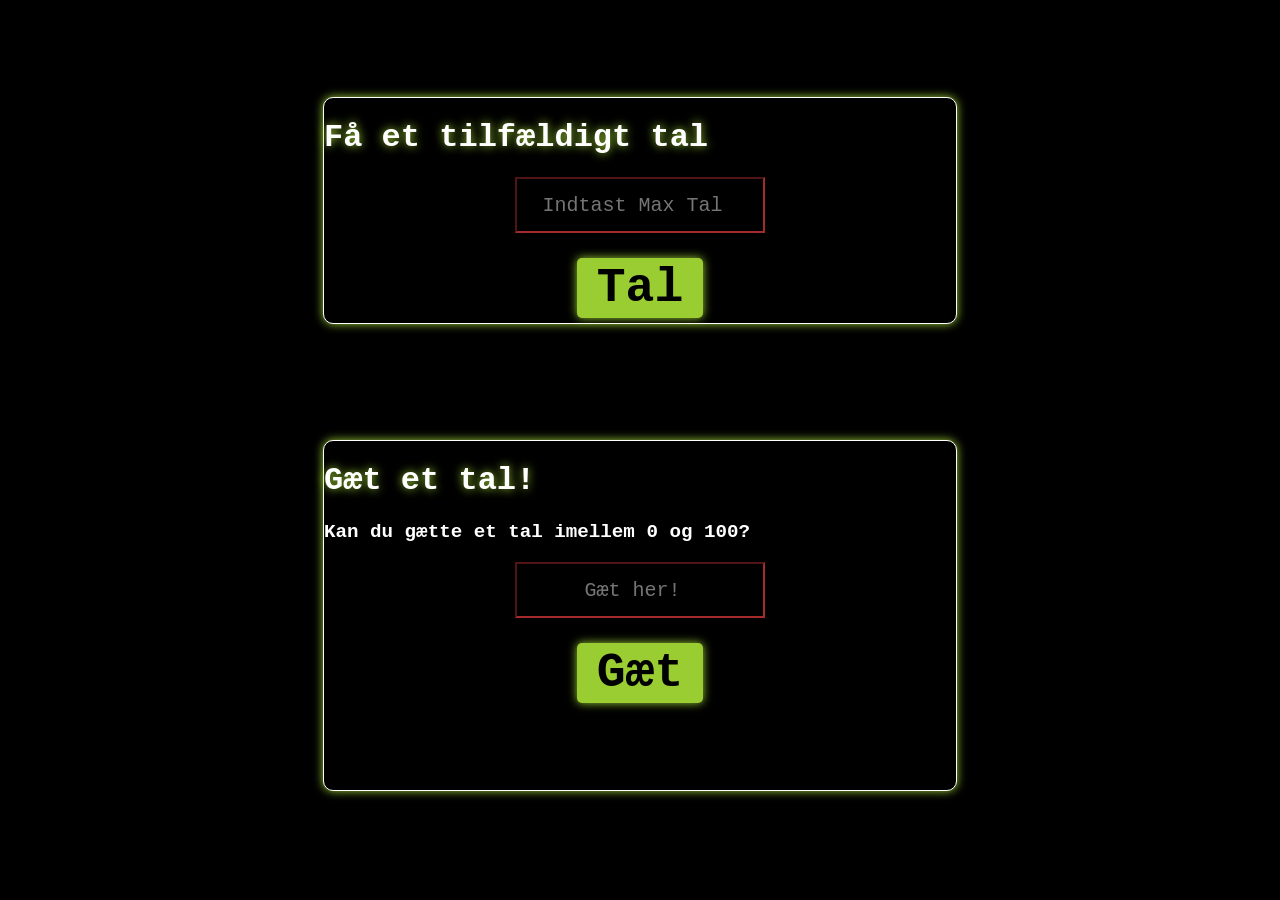
<file: jsinclass/index.html>
<!doctype html>
<html lang="da">
  <head>
    <meta charset="UTF-8" />
    <meta name="viewport" content="width=device-width, initial-scale=1.0" />
    <title>Random Tal</title>
    <link rel="stylesheet" href="style.css" />

    <link rel="preconnect" href="https://fonts.googleapis.com" />
    <link rel="preconnect" href="https://fonts.gstatic.com" crossorigin />
    <link
      href="https://fonts.googleapis.com/css2?family=Pixelify+Sans:wght@400..700&display=swap"
      rel="stylesheet"
    />
  </head>
  <body>
    <div>
      <h1>Få et tilfældigt tal</h1>
      <h1 id="tal"></h1>
      <holder class="inputs">
        <input id="max" type="number" placeholder="Indtast Max Tal" />
        <button id="rBtn">Tal</button>
      </holder>
    </div>
    <div>
      <h1 id="h">Gæt et tal!</h1>
      <p id="p">Kan du gætte et tal imellem 0 og 100?</p>
      <holder class="inputs">
        <input
          type="number"
          name="guess"
          id="guess"
          placeholder="Gæt her!"
          max="100"
        />
        <button id="guessBtn">Gæt</button>
        <h1 id="right"></h1>
      </holder>

      <p id="hint"></p>
    </div>

    <script src="jsinclass.js"></script>
  </body>
</html>
</file>
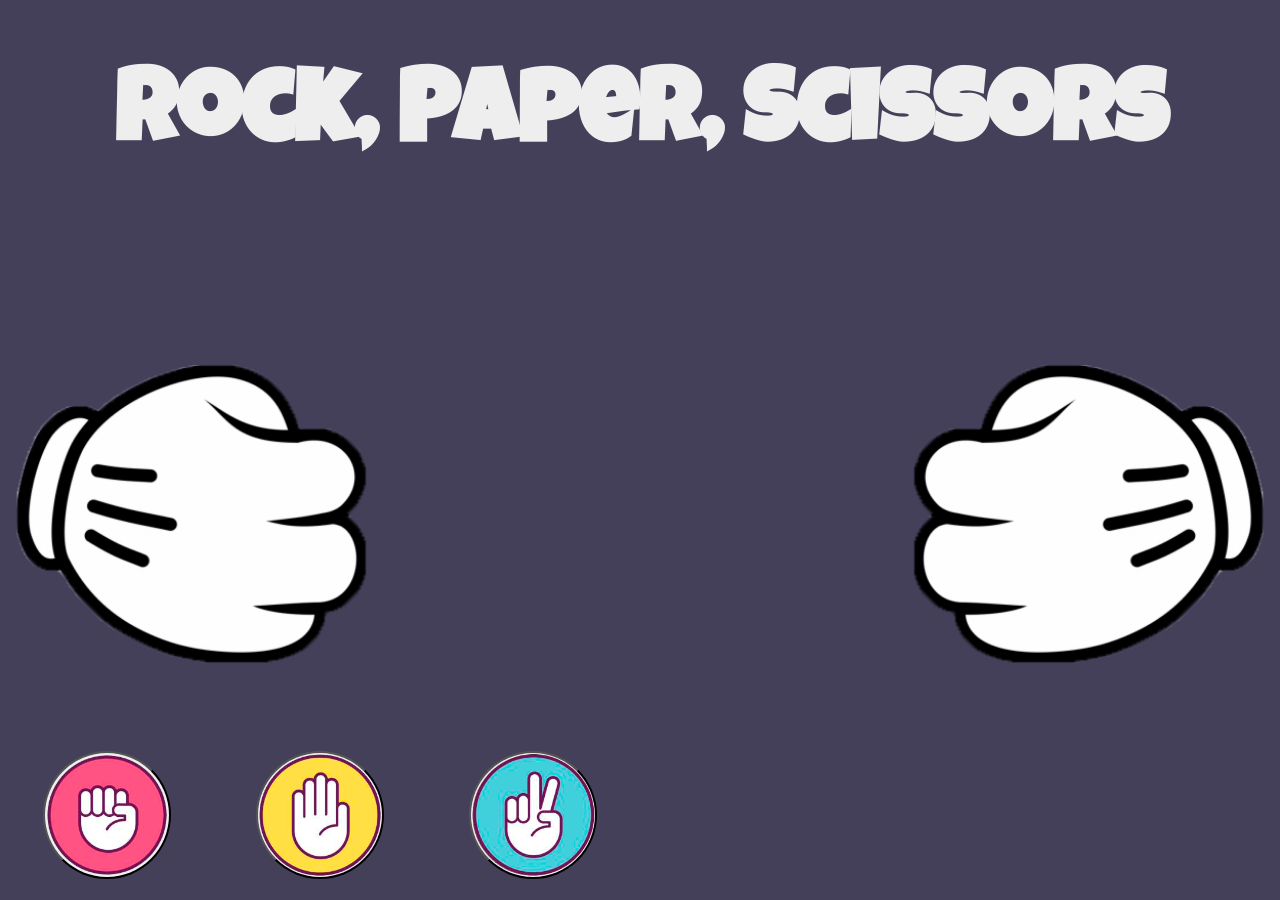
<file: RockPaperScissors/index.html>
<!doctype html>
<html lang="en">
  <head>
    <meta charset="UTF-8" />
    <meta name="viewport" content="width=device-width, initial-scale=1.0" />
    <meta http-equiv="X-UA-Compatible" content="ie=edge" />
    <title>Rock, Paper, Scissors</title>
    <link
      href="https://fonts.googleapis.com/css?family=Luckiest+Guy&display=swap"
      rel="stylesheet"
    />
    <link rel="stylesheet" href="styles.css" />
  </head>
  <body>
    <h1>Rock, Paper, Scissors</h1>

    <div id="gamefield">
      <div id="player1" class="player"></div>
      <div id="player2" class="player"></div>
      <div id="texts">
        <div id="lose" class="hidden"><h1>You lose</h1></div>
        <div id="win" class="hidden"><h1>You win</h1></div>
        <div id="draw" class="hidden"><h1>It's a draw</h1></div>
      </div>
    </div>

    <div id="buttons">
      <button class="rock"></button>
      <button class="paper"></button>
      <button class="scissors"></button>
    </div>
    <script src="js.js"></script>
  </body>
</html>
</file>
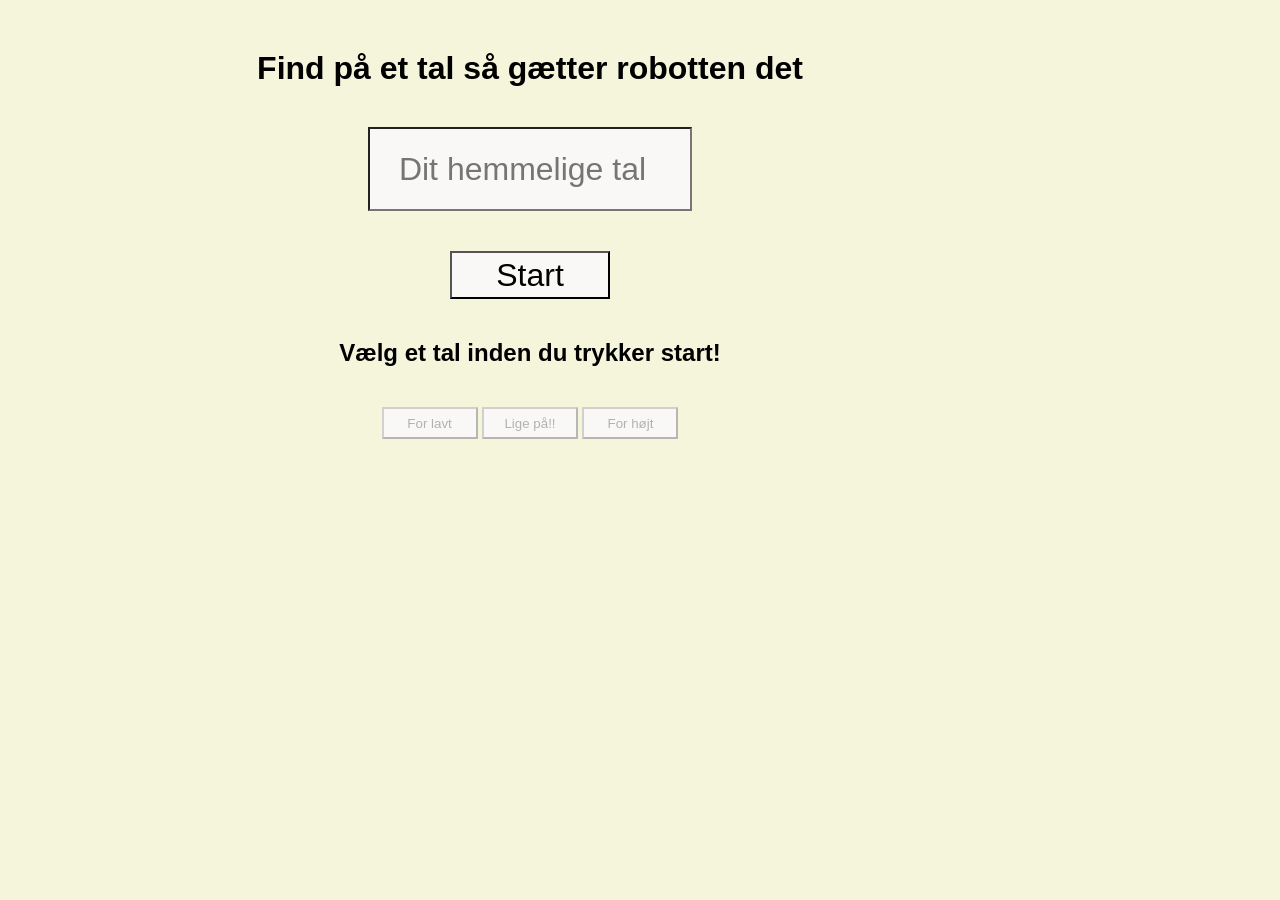
<file: Uge1/robotGuesser/index.html>
<!doctype html>
<html lang="da">
  <head>
    <meta charset="UTF-8" />
    <meta name="viewport" content="width=device-width, initial-scale=1.0" />
    <title>Robot Gætter</title>
    <link rel="stylesheet" href="style.css" />
  </head>
  <body>
    <h1>Find på et tal så gætter robotten det</h1>
    <input
      id="secretNumber"
      type="number"
      min="1"
      max="100"
      placeholder="Dit hemmelige tal"
    />
    <button id="startBtn">Start</button>
    <h2 id="rGuess">Vælg et tal inden du trykker start!</h2>
    <div id="btnHolder">
      <button class="hint" id="lowBtn" disabled>For lavt</button>
      <button class="hint" id="rightBtn" disabled>Lige på!!</button>
      <button class="hint" id="highBtn" disabled>For højt</button>
    </div>
    <button id="reset" class="hidden">Genstart</button>
    <script src="index.js"></script>
  </body>
</html>
</file>
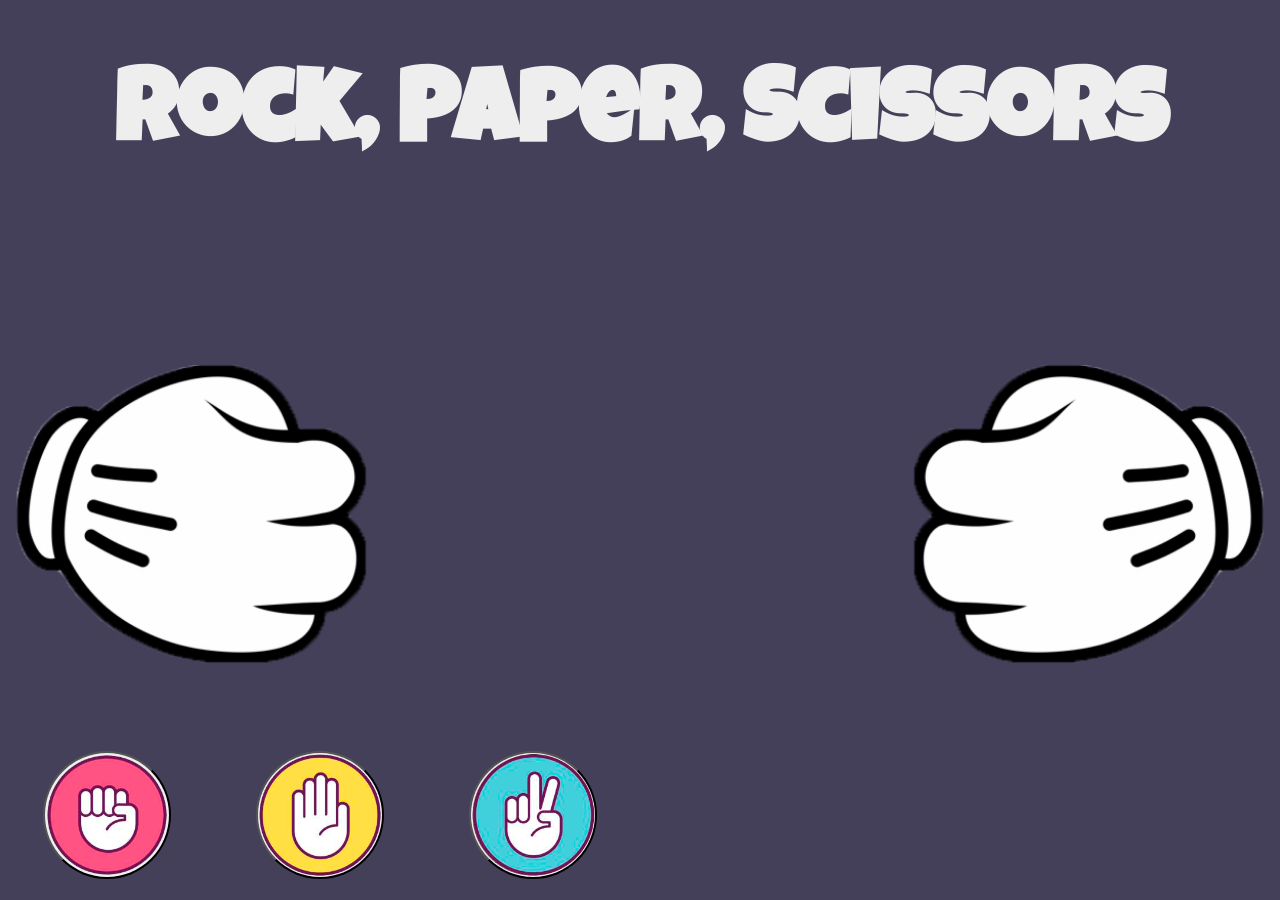
<file: Uge1/RockPaperScissors/index.html>
<!doctype html>
<html lang="en">
  <head>
    <meta charset="UTF-8" />
    <meta name="viewport" content="width=device-width, initial-scale=1.0" />
    <meta http-equiv="X-UA-Compatible" content="ie=edge" />
    <title>Rock, Paper, Scissors</title>
    <link
      href="https://fonts.googleapis.com/css?family=Luckiest+Guy&display=swap"
      rel="stylesheet"
    />
    <link rel="stylesheet" href="styles.css" />
  </head>
  <body>
    <h1>Rock, Paper, Scissors</h1>

    <div id="gamefield">
      <div id="player1" class="player"></div>
      <div id="player2" class="player"></div>
      <div id="texts">
        <div id="lose" class="hidden"><h1>You lose</h1></div>
        <div id="win" class="hidden"><h1>You win</h1></div>
        <div id="draw" class="hidden"><h1>It's a draw</h1></div>
      </div>
    </div>

    <div id="buttons">
      <button class="rock"></button>
      <button class="paper"></button>
      <button class="scissors"></button>
    </div>
    <script src="index.js"></script>
    <!-- <script src="rockPaperScissors.js"s"></script> -->
  </body>
</html>
</file>
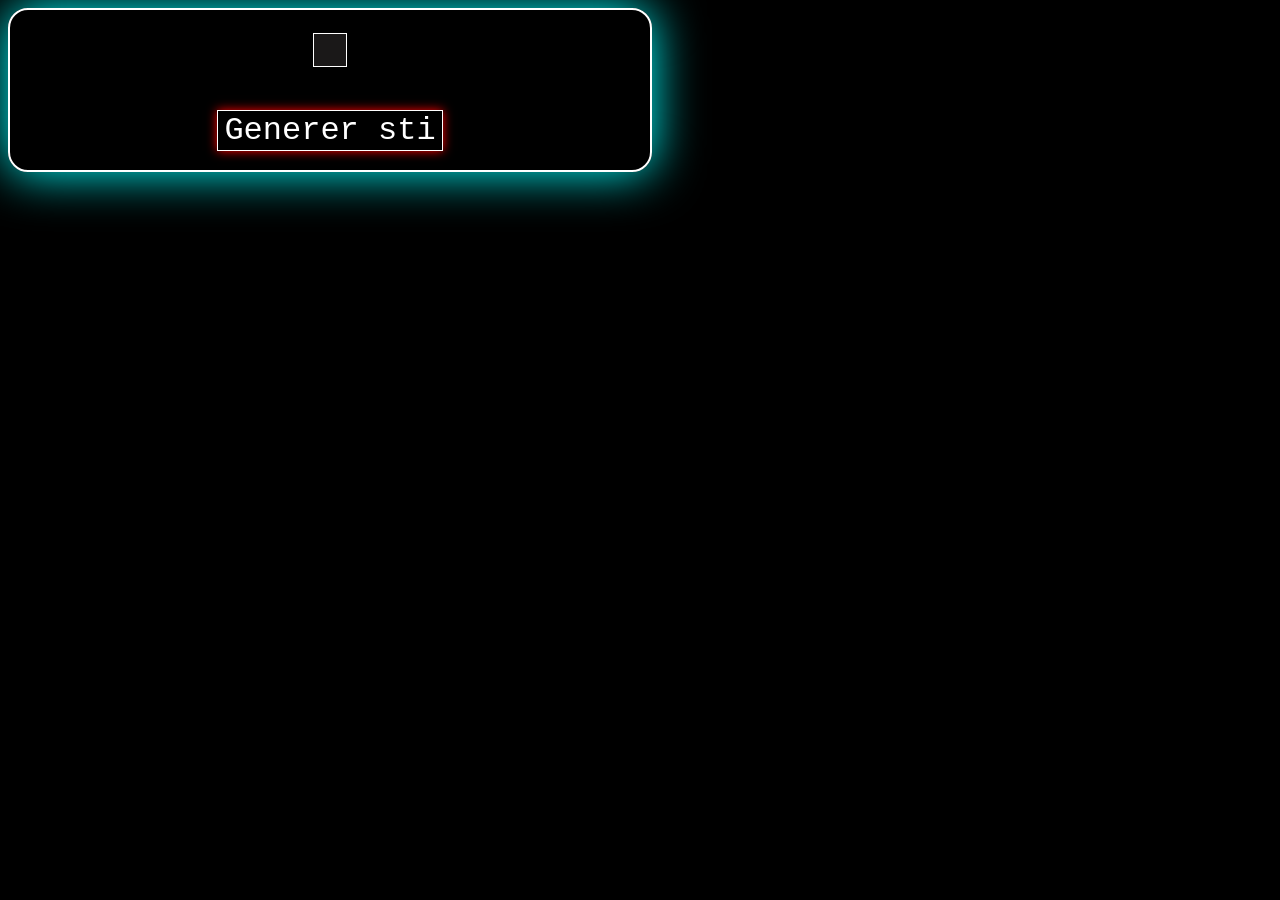
<file: Uge2/breadcrumb/index.html>
<!doctype html>
<html lang="en">
  <head>
    <meta charset="UTF-8" />
    <meta name="viewport" content="width=device-width, initial-scale=1.0" />
    <title>breadcrump in class</title>
    <link rel="stylesheet" href="style.css" />
    <script type="module" src="script.js" defer></script>
  </head>
  <body>
    <div>
      <ul></ul>
      <button>Generer sti</button>
    </div>
  </body>
</html>
</file>
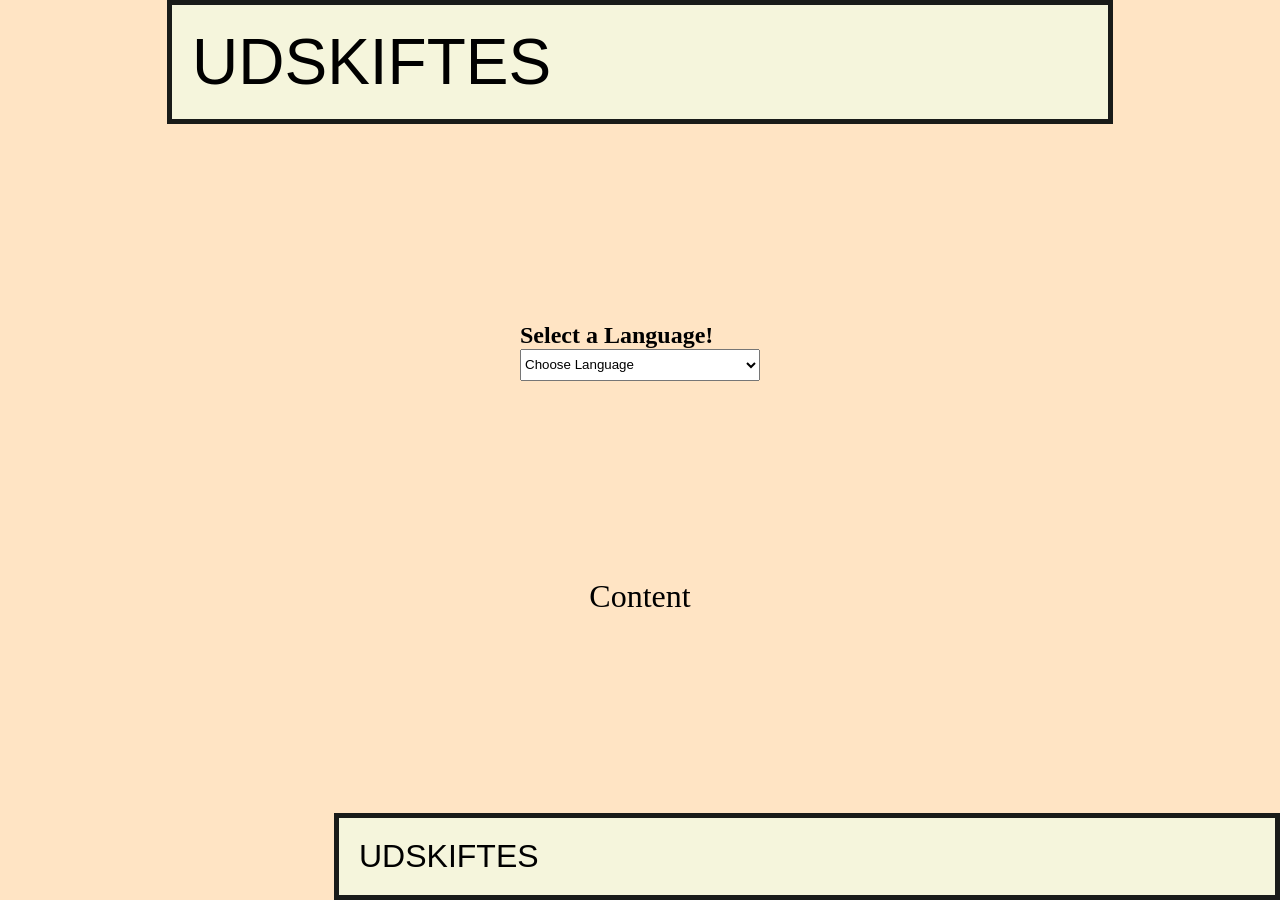
<file: Uge2/language_switcher_starter_files/index.html>
<!doctype html>
<html lang="en">
  <head>
    <meta charset="UTF-8" />
    <meta name="viewport" content="width=device-width, initial-scale=1.0" />
    <title>Language Switcher</title>
    <script type="module" src="js.js"></script>
    <link rel="stylesheet" href="style.css" />
  </head>

  <body>
    <header class="header">UDSKIFTES</header>
    <div>
      <h2>Select a Language!</h2>
      <select name="language" id="languageDropdown">
        <option value="">Choose Language</option>
        <option value="da">Dansk</option>
        <option value="de">Deutch</option>
        <option value="en">English</option>
      </select>
    </div>

    <p>Content</p>
    <div class="footer">UDSKIFTES</div>
  </body>
</html>
</file>
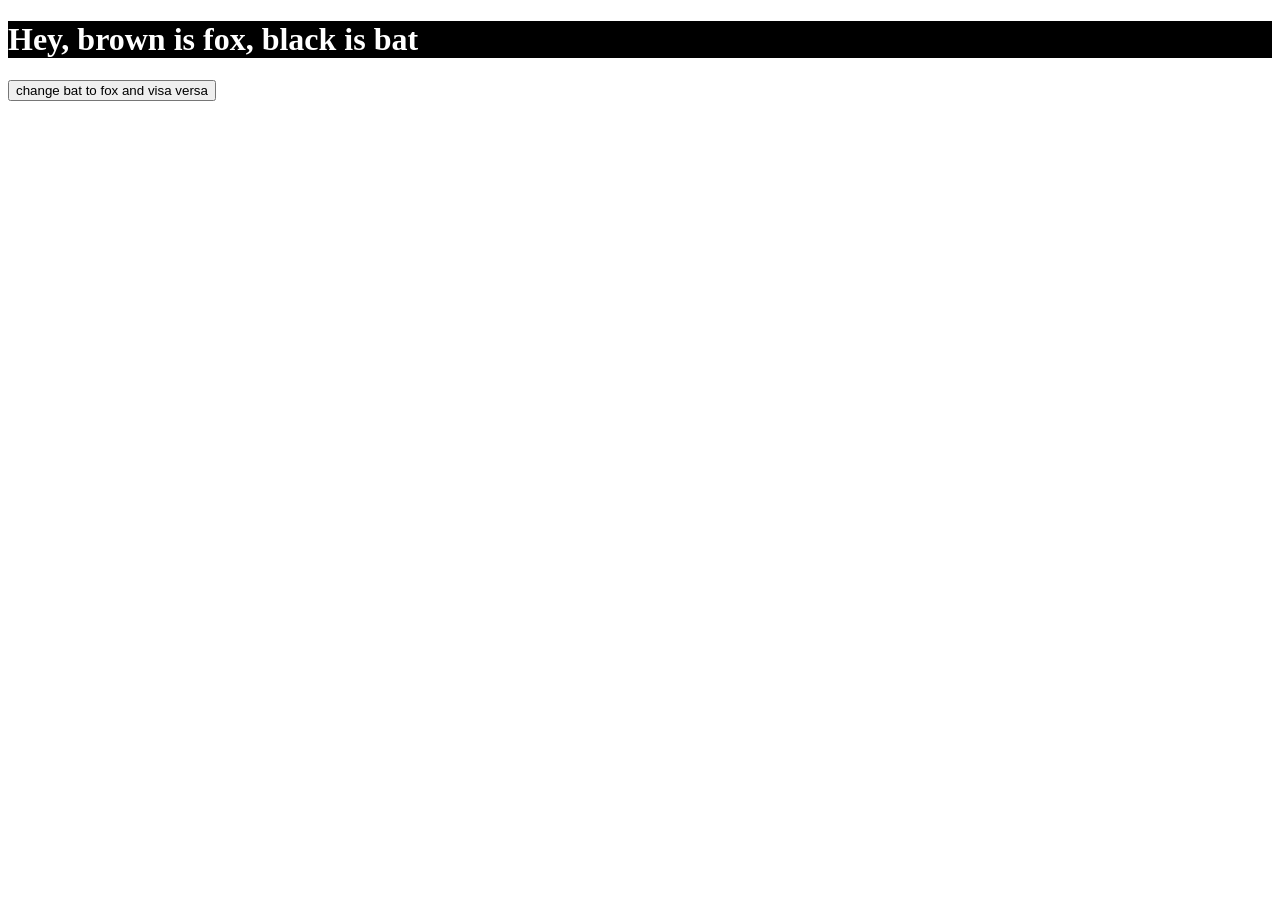
<file: Uge3/DataAtributter/index.html>
<!doctype html>
<html lang="en">
  <head>
    <meta charset="UTF-8" />
    <meta name="viewport" content="width=device-width, initial-scale=1.0" />
    <title>Document</title>
    <link rel="stylesheet" href="style.css" />
    <script type="module" src="js.js" defer></script>
  </head>
  <body>
    <h1 data-filter="bat">Hey, brown is fox, black is bat</h1>
    <button>change bat to fox and visa versa</button>
  </body>
</html>
</file>
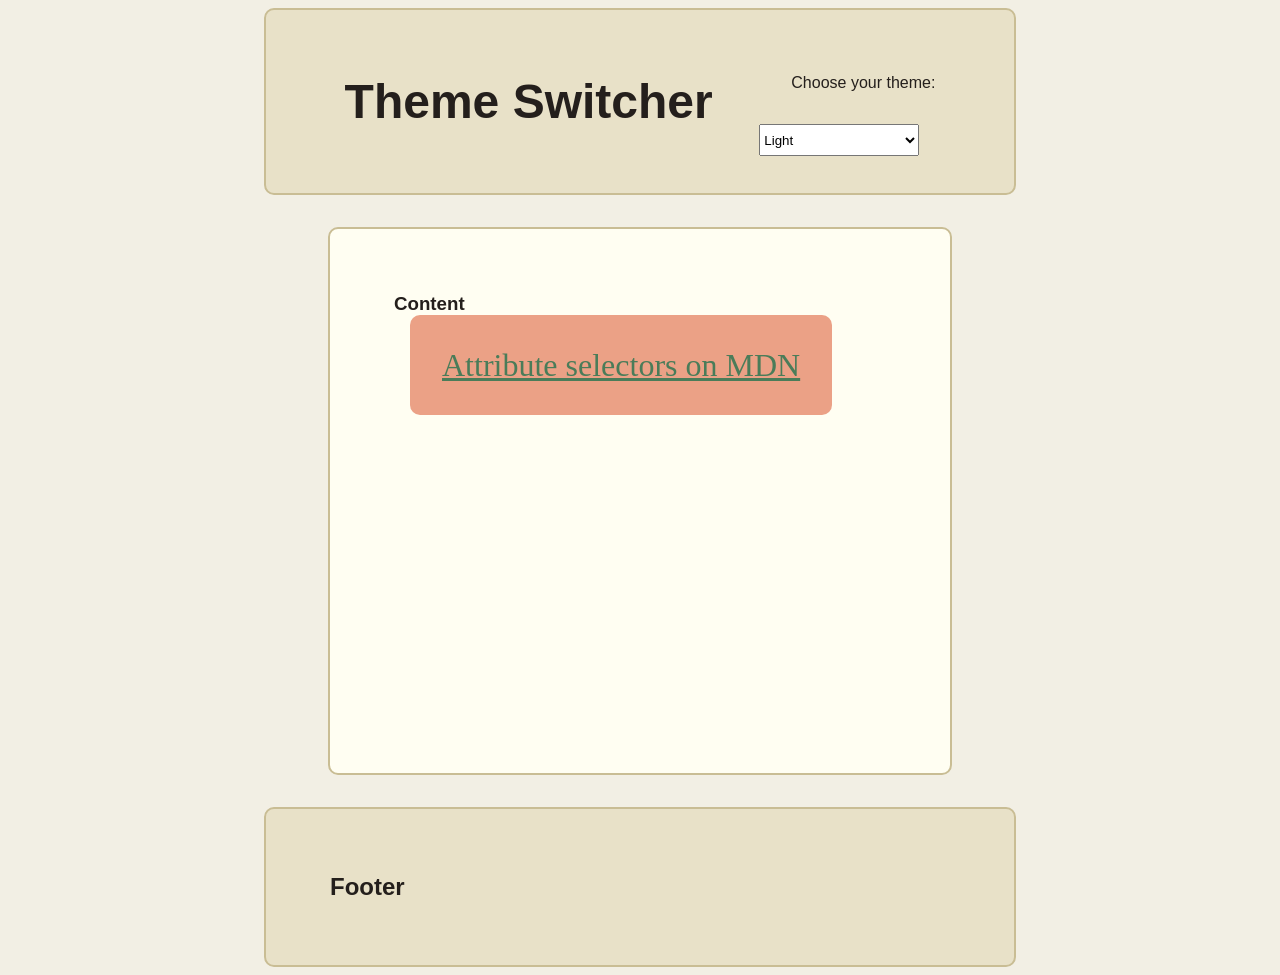
<file: Uge3/DataTheme/index.html>
<!doctype html>
<html lang="en">
  <head>
    <meta charset="UTF-8" />
    <meta name="viewport" content="width=device-width, initial-scale=1.0" />
    <title>Document</title>
    <link rel="stylesheet" href="style.css" />
    <script type="module" src="js.js" defer></script>
  </head>
  <body data-theme="light">
    <header>
      <h1>Theme Switcher</h1>
      <div id="selectorContainer">
        <p>Choose your theme:</p>
        <select name="theme" id="theme">
          <option value="light">Light</option>
          <option value="dark">Dark</option>
          <option value="hawaii">Hawaii</option>
        </select>
      </div>
    </header>
    <main>
      <h3>Content</h3>
      <a href="#"> Attribute selectors on MDN</a>
    </main>
    <footer><h2>Footer</h2></footer>
  </body>
</html>
</file>
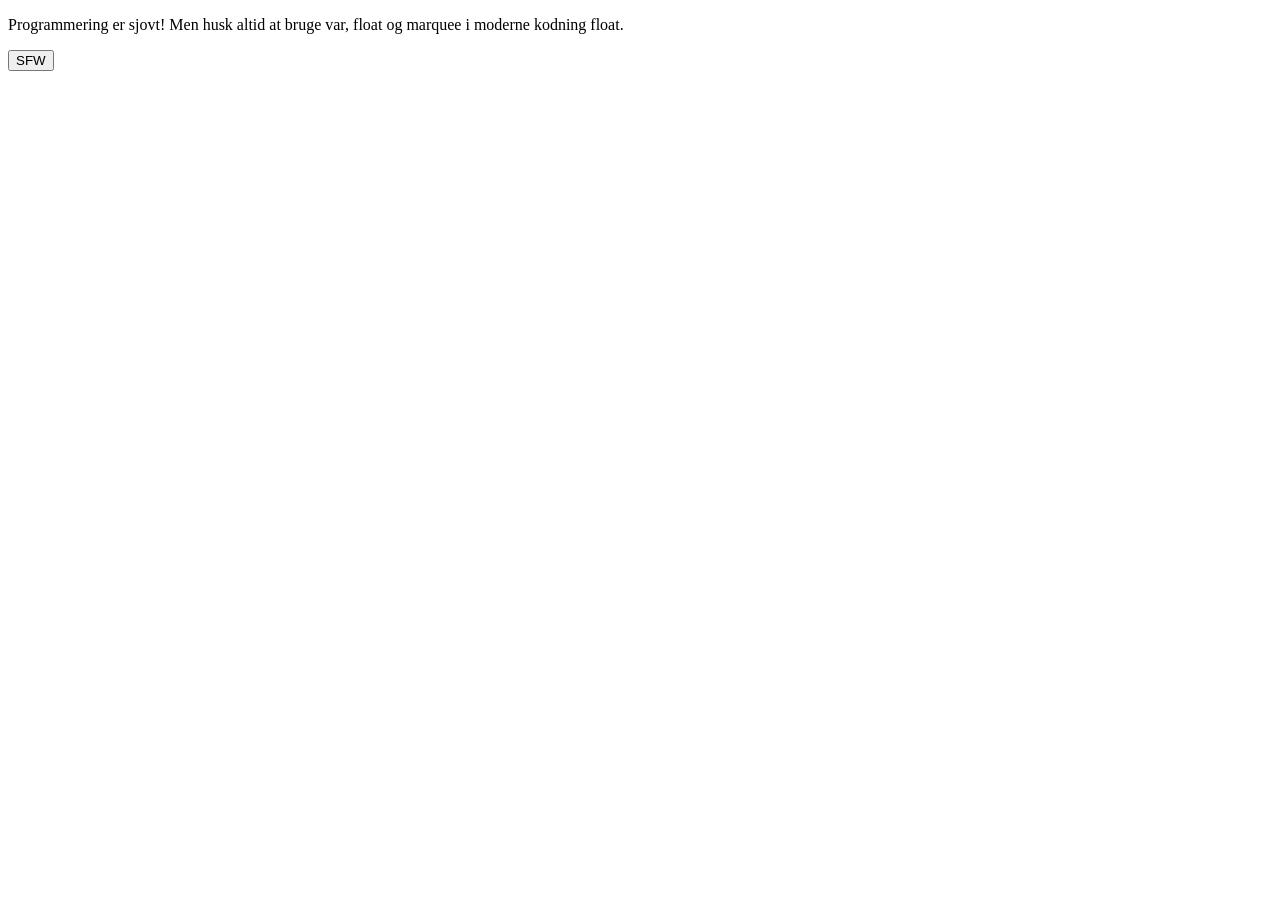
<file: Uge3/Profanity/index.html>
<!doctype html>
<html lang="da">
  <head>
    <meta charset="UTF-8" />
    <meta name="viewport" content="width=device-width, initial-scale=1.0" />
    <title>Profanity Finder</title>
    <script type="module" src="./js.js" defer></script>
  </head>
  <body>
    <p>
      Programmering er sjovt! Men husk altid at bruge var, float og marquee i
      moderne kodning float.
    </p>
    <button>SFW</button>
    <dialog>
      It is already safe for work <button id="closeDialog">close</button>
    </dialog>
  </body>
</html>
</file>
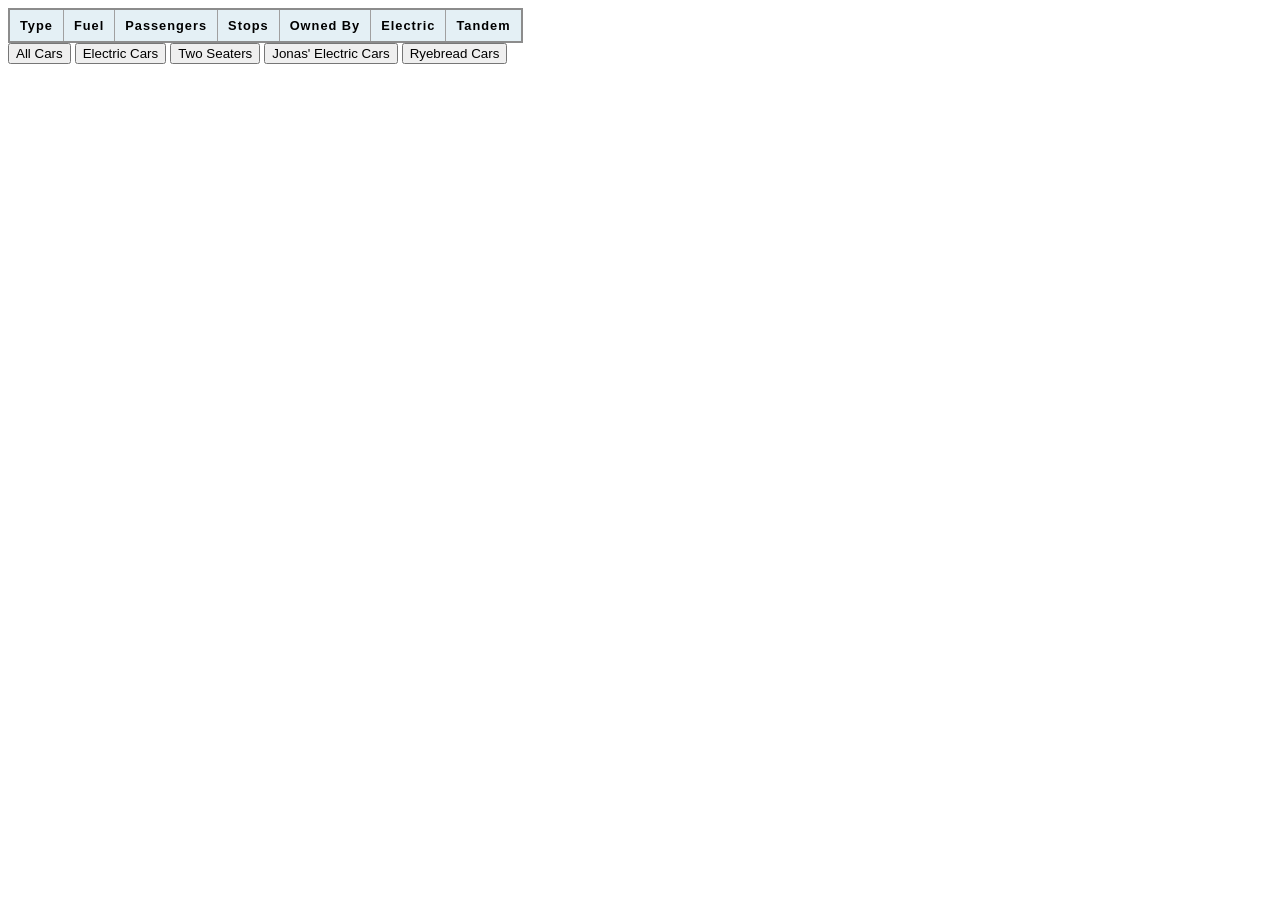
<file: Uge2/filter/filter_oevelse_starter_files_table/index.html>
<!doctype html>
<html lang="en">
  <head>
    <meta charset="UTF-8" />
    <meta name="viewport" content="width=device-width, initial-scale=1.0" />
    <title>Document</title>
    <link rel="stylesheet" href="style.css" />
    <script type="module" src="script.js"></script>
  </head>

  <body>
    <table>
      <thead>
        <tr>
          <th>Type</th>
          <th>Fuel</th>
          <th>Passengers</th>
          <th>Stops</th>
          <th>Owned By</th>
          <th>Electric</th>
          <th>Tandem</th>
        </tr>
      </thead>
      <tbody></tbody>
    </table>
    <button data-filter="vehicles" value="vehicles">All Cars</button>
    <button data-filter="el" value="el">Electric Cars</button>
    <button data-filter="twoSeats" value="twoSeats">Two Seaters</button>
    <button data-filter="elJonas" value="elJonas">Jonas' Electric Cars</button>
    <button data-filter="rugOver1Seat" value="rugOver1Seat">
      Ryebread Cars
    </button>
  </body>
</html>
</file>
<file: jsinclass/style.css>
:root {
  --green: yellowgreen;
  --black: black;
  --white: white;
  transition: 1.2s ease;
}
.win {
  --green: black;
  --black: yellowgreen;
  --white: black;
  transition: 1.2s ease;
}
html {
  transition: 1.2s ease;
}
* {
  /* font-family: "Pixelify Sans", sans-serif; */
  font-family: "Courier New", Courier, monospace;
  transition: 1.2s ease;
}

body {
  height: 90vh;
  display: grid;
  grid-template-columns: 1fr;
  grid-template-rows: 1fr 1fr;
  background-color: var(--black);
}
div {
  place-self: center;
  width: 50%;
  background-color: var(--black);
  border-radius: 10px;
  border: solid 1px var(--white);
  box-shadow: 0px 0px 10px var(--green);
}
h1,
p {
  place-self: center;
  color: var(--white);
}
h1 {
  text-shadow: 0px 0px 10px var(--green);
}
p {
  font-size: 1.2rem;
  font-weight: 600;
}
input {
  margin: auto;
  place-self: center;
  text-align: center;
  height: 50px;
  font-size: 20px;
  background-color: var(--black);
  color: var(--white);
  border-color: brown;
}
.inputs {
  display: flex;
  flex-direction: column;
  gap: 20px;
}
button {
  background-color: var(--green);
  border: none;
  color: var(--black);
  width: 20%;
  height: 60px;
  place-self: center;
  transition: 0.1s ease;
  box-shadow: 0 0 10px var(--green);
  font-size: 3rem;
  font-weight: 900;
  border-radius: 5px;
  margin: 5px;
}
button:hover {
  background-color: aquamarine;
}
.hidden {
  display: none;
}
</file>
<file: RockPaperScissors/styles.css>
body {
  margin: 0;
  background-color: #444059;
  font-family: "Luckiest Guy", cursive;
  color: #eee;
}

h1 {
  text-align: center;
  font-size: 8vw;
}

#gamefield {
  position: relative;
  overflow: hidden;
  display: flex;
  justify-content: space-between;
}

#player1 {
  --rot: 1;
}

#player2 {
  --rot: -1;
}

.player {
  transform: scale(var(--rot), 1);
  width: 40vw;
  height: 40vw;
  background-size: 100%;
  background-image: url(hand_rock.png);
}

.player.rock {
  background-image: url(hand_rock.png);
}

.player.paper {
  background-image: url(hand_paper.png);
}

.player.scissors {
  background-image: url(hand_scissors.png);
}

.player.shake {
  background-image: url(hand_rock.png);
  transform-origin: left center;
  animation: shake 1.8s ease-in 1 forwards;
}

@keyframes shake {
  0% {
    transform: scale(var(--rot), 1) translateX(calc((var(--rot) - 1) * 50%))
      rotate(0deg);
  }
  16% {
    transform: scale(var(--rot), 1) translateX(calc((var(--rot) - 1) * 50%))
      rotate(-40deg);
  }
  24% {
    transform: scale(var(--rot), 1) translateX(calc((var(--rot) - 1) * 50%))
      rotate(5deg);
  }
  32% {
    transform: scale(var(--rot), 1) translateX(calc((var(--rot) - 1) * 50%))
      rotate(0deg);
  }
  48% {
    transform: scale(var(--rot), 1) translateX(calc((var(--rot) - 1) * 50%))
      rotate(-40deg);
  }
  56% {
    transform: scale(var(--rot), 1) translateX(calc((var(--rot) - 1) * 50%))
      rotate(5deg);
  }
  64% {
    transform: scale(var(--rot), 1) translateX(calc((var(--rot) - 1) * 50%))
      rotate(0deg);
  }
  80% {
    transform: scale(var(--rot), 1) translateX(calc((var(--rot) - 1) * 50%))
      rotate(-40deg);
  }
  96% {
    transform: scale(var(--rot), 1) translateX(calc((var(--rot) - 1) * 50%))
      rotate(5deg);
  }
  100% {
    transform: scale(var(--rot), 1) translateX(calc((var(--rot) - 1) * 50%))
      rotate(0deg);
  }
}

#texts {
  position: absolute;
  width: 100%;
  margin-top: 10vw;
  pointer-events: none;
}

#texts h1 {
  color: #ffde53;
  text-shadow:
    4px 4px 1px red,
    -4px -4px 1px red,
    4px -4px 1px red,
    -4px 4px 1px red;
}

.hidden {
  display: none;
}

#buttons {
  display: flex;
  justify-content: space-around;
  max-width: 50vw;
}

#buttons.disabled button {
  filter: grayscale(100%) brightness(0.75);
}

#buttons button {
  background-size: 100%;
  border-radius: 10vw;
  width: 10vw;
  height: 10vw;
  transition: filter 0.8s;
}

button.rock {
  background-image: url(button_rock.png);
}

button.paper {
  background-image: url(button_paper.png);
}

button.scissors {
  background-image: url(button_scissors.png);
}
button:hover {
  cursor: pointer;
}
</file>
<file: Uge1/robotGuesser/style.css>
:root {
  --beige: beige;
  --white: #f9f8f7;
  --black: rgb(25, 25, 25);
}

* {
  margin: 0;
  padding: 0;
  place-self: center;
  font-family: Arial, Helvetica, sans-serif;
}
button {
  background-color: var(--white);
}
#startBtn {
  place-self: center;
  display: block;
  height: 3rem;
  width: 10rem;
  font-size: 2rem;
}
input[type="number"] {
  display: block;
  height: 5rem;
  width: 20rem;
  text-align: center;
  font-size: 2rem;
  background-color: var(--white);
}
.hint {
  height: 2rem;
  width: 6rem;
}
.hidden {
  display: none;
}
body {
  display: flex;
  flex-direction: column;
  place-items: center;
  gap: 40px;
  width: 75vw;
  padding: 50px;
  background-color: var(--beige);
}
</file>
<file: Uge1/RockPaperScissors/styles.css>
body {
  margin: 0;
  background-color: #444059;
  font-family: "Luckiest Guy", cursive;
  color: #eee;
}

h1 {
  text-align: center;
  font-size: 8vw;
}

#gamefield {
  position: relative;
  overflow: hidden;
  display: flex;
  justify-content: space-between;
}

#player1 {
  --rot: 1;
}

#player2 {
  --rot: -1;
}

.player {
  transform: scale(var(--rot), 1);
  width: 40vw;
  height: 40vw;
  background-size: 100%;
  background-image: url(hand_rock.png);
}

.player.rock {
  background-image: url(hand_rock.png);
}

.player.paper {
  background-image: url(hand_paper.png);
}

.player.scissors {
  background-image: url(hand_scissors.png);
}

.player.shake {
  background-image: url(hand_rock.png);
  transform-origin: left center;
  animation: shake 1.8s ease-in 1 forwards;
}

@keyframes shake {
  0% {
    transform: scale(var(--rot), 1) translateX(calc((var(--rot) - 1) * 50%))
      rotate(0deg);
  }
  16% {
    transform: scale(var(--rot), 1) translateX(calc((var(--rot) - 1) * 50%))
      rotate(-40deg);
  }
  24% {
    transform: scale(var(--rot), 1) translateX(calc((var(--rot) - 1) * 50%))
      rotate(5deg);
  }
  32% {
    transform: scale(var(--rot), 1) translateX(calc((var(--rot) - 1) * 50%))
      rotate(0deg);
  }
  48% {
    transform: scale(var(--rot), 1) translateX(calc((var(--rot) - 1) * 50%))
      rotate(-40deg);
  }
  56% {
    transform: scale(var(--rot), 1) translateX(calc((var(--rot) - 1) * 50%))
      rotate(5deg);
  }
  64% {
    transform: scale(var(--rot), 1) translateX(calc((var(--rot) - 1) * 50%))
      rotate(0deg);
  }
  80% {
    transform: scale(var(--rot), 1) translateX(calc((var(--rot) - 1) * 50%))
      rotate(-40deg);
  }
  96% {
    transform: scale(var(--rot), 1) translateX(calc((var(--rot) - 1) * 50%))
      rotate(5deg);
  }
  100% {
    transform: scale(var(--rot), 1) translateX(calc((var(--rot) - 1) * 50%))
      rotate(0deg);
  }
}

#texts {
  position: absolute;
  width: 100%;
  margin-top: 10vw;
  pointer-events: none;
}

#texts h1 {
  color: #ffde53;
  text-shadow:
    4px 4px 1px red,
    -4px -4px 1px red,
    4px -4px 1px red,
    -4px 4px 1px red;
}

.hidden {
  display: none;
}

#buttons {
  display: flex;
  justify-content: space-around;
  max-width: 50vw;
}

#buttons.disabled button {
  filter: grayscale(100%) brightness(0.75);
}

#buttons button {
  background-size: 100%;
  border-radius: 10vw;
  width: 10vw;
  height: 10vw;
  transition: filter 0.8s;
}

button.rock {
  background-image: url(button_rock.png);
}

button.paper {
  background-image: url(button_paper.png);
}

button.scissors {
  background-image: url(button_scissors.png);
}
button:hover {
  cursor: pointer;
}
</file>
<file: Uge2/breadcrumb/style.css>
body {
  background-color: black;
}
* {
  font-family: "Courier New", Courier, monospace;
}
div {
  place-self: center;
  display: grid;
  grid-template-rows: 1fr 1fr;
  height: 10rem;
  width: 40rem;
  border-radius: 20px;
  border: white solid 2px;
  box-shadow: aqua 0px 0px 50px;
}
ul {
  place-self: center;
  padding: 1rem;
  border: solid 1px white;
  background-color: rgb(26, 24, 24);
}
a {
  color: lightblue;
}
li {
  color: white;
  list-style: none;
  display: inline;
}
a,
li {
  font-size: 1.2rem;
  text-shadow:;
}

button {
  cursor: pointer;
  display: block;
  place-self: center;
  top: 2rem;
  background-color: black;
  border: white 1px solid;
  box-shadow: red 0px 0px 10px;
  transition: 0.2s all ease;
  color: white;
  font-size: 2rem;
}
button:hover {
  box-shadow: greenyellow 0px 0px 40px;
}
</file>
<file: Uge2/language_switcher_starter_files/style.css>
* {
  margin: 0;
  padding: 0px;
}
body {
  display: flex;
  flex-direction: column;
  height: 100vh;
  justify-content: space-between;
  background-color: bisque;
  place-self: center;
  place-items: center;
}
header {
  border: solid rgb(25, 27, 25) 5px;
  padding: 20px;
  width: 70vw;
  font-family: Impact, Haettenschweiler, "Arial Narrow Bold", sans-serif;
  background-color: beige;
  font-size: 4rem;
}
.footer {
  border: solid rgb(25, 27, 25) 5px;
  padding: 20px;
  width: 70vw;
  font-family: Impact, Haettenschweiler, "Arial Narrow Bold", sans-serif;
  background-color: beige;
  font-size: 2rem;
  place-self: end center;
}
select {
  font-family: "Segoe UI", Tahoma, Geneva, Verdana, sans-serif;
  height: 2rem;
  width: 15rem;
}
option {
  font-family: "Segoe UI", Tahoma, Geneva, Verdana, sans-serif;
  font-size: 1.5rem;
}
h2 {
  font-family: cursive;
}
p {
  font-family: Cambria, Cochin, Georgia, Times, "Times New Roman", serif;
  font-size: 2rem;
}
</file>
<file: Uge3/DataAtributter/style.css>
[data-filter="fox"] {
  background-color: brown;
  color: black;
}
[data-filter="bat"] {
  background-color: black;
  color: white;
}
</file>
<file: Uge3/DataTheme/style.css>
[data-theme="light"] {
  --bg: #f2efe4;
  --bg-secondary: #e8e1c8;
  --surface: #fffef2;
  --text: #241f1c;
  --text-secondary: #6b5f4f;
  --border: #c9bd94;
  --primary: #eba186;
  --primary-hover: #b1684d;
  --accent: #4a7c59;
  --font: Helvetica;
  --radius: 10px;
}

[data-theme="dark"] {
  --bg: #0a0e0a;
  --bg-secondary: #131b13;
  --surface: #1a2419;
  --text: #d4e8d0;
  --text-secondary: #7a9c76;
  --border: #2e3f2b;
  --primary: #c9ff3d;
  --primary-hover: #a8db1f;
  --accent: #ff2e6e;
  --font: Courier;
  --radius: 300px;
}

[data-theme="hawaii"] {
  --bg: #ff6b00;
  --bg-secondary: #ff2d95;
  --surface: #ffd400;
  --text: #0a0033;
  --text-secondary: #1a4d3d;
  --border: #00e5c7;
  --primary: #ff0044;
  --primary-hover: #ff4d7a;
  --accent: #00ffb3;
  --font: cursive;
  --radius: 50px;
}
* {
  transition: all 0.4s ease-in-out;
}
body {
  background-color: var(--bg);
}

header {
  display: flex;
  flex-direction: row;
  background-color: var(--bg-secondary);
  margin: 0 20vw 0 20vw;
  padding: 2rem;
  justify-content: space-evenly;
  border: 2px solid var(--border);
  border-radius: var(--radius);
}
main {
  height: 30rem;
  background-color: var(--surface);
  margin: 2rem 25vw 0 25vw;
  padding: 2rem;
  border: 2px solid var(--border);
  border-radius: var(--radius);
}
footer {
  background-color: var(--bg-secondary);
  margin: 2rem 20vw 0 20vw;
  padding: 2rem;
  border: 2px solid var(--border);
  border-radius: var(--radius);
}
h1,
h2,
h3,
p {
  color: var(--text);
  font-family: var(--font);
  margin: 2rem;
}
h1 {
  font-size: 3rem;
}
select {
  height: 2rem;
  width: 10rem;
}
a {
  padding: 2rem;
  margin: 3rem;
  background-color: var(--primary);
  color: var(--accent);
  font-size: 2rem;
  border-radius: var(--radius);
}
a:hover {
  background-color: var(--primary-hover);
}
</file>
<file: Uge2/filter/filter_oevelse_starter_files_table/style.css>
table {
  border-collapse: collapse;
  border: 2px solid rgb(140 140 140);
  font-family: sans-serif;
  font-size: 0.8rem;
  letter-spacing: 1px;
}

caption {
  caption-side: bottom;
  padding: 10px;
  font-weight: bold;
}

thead,
tfoot {
  background-color: rgb(228 240 245);
}

th,
td {
  border: 1px solid rgb(160 160 160);
  padding: 8px 10px;
}

td:last-of-type {
  text-align: center;
}

tbody > tr:nth-of-type(even) {
  background-color: rgb(237 238 242);
}

tfoot th {
  text-align: right;
}

tfoot td {
  font-weight: bold;
}
.fremHaevet {
  background-color: aqua;
}
</file>
